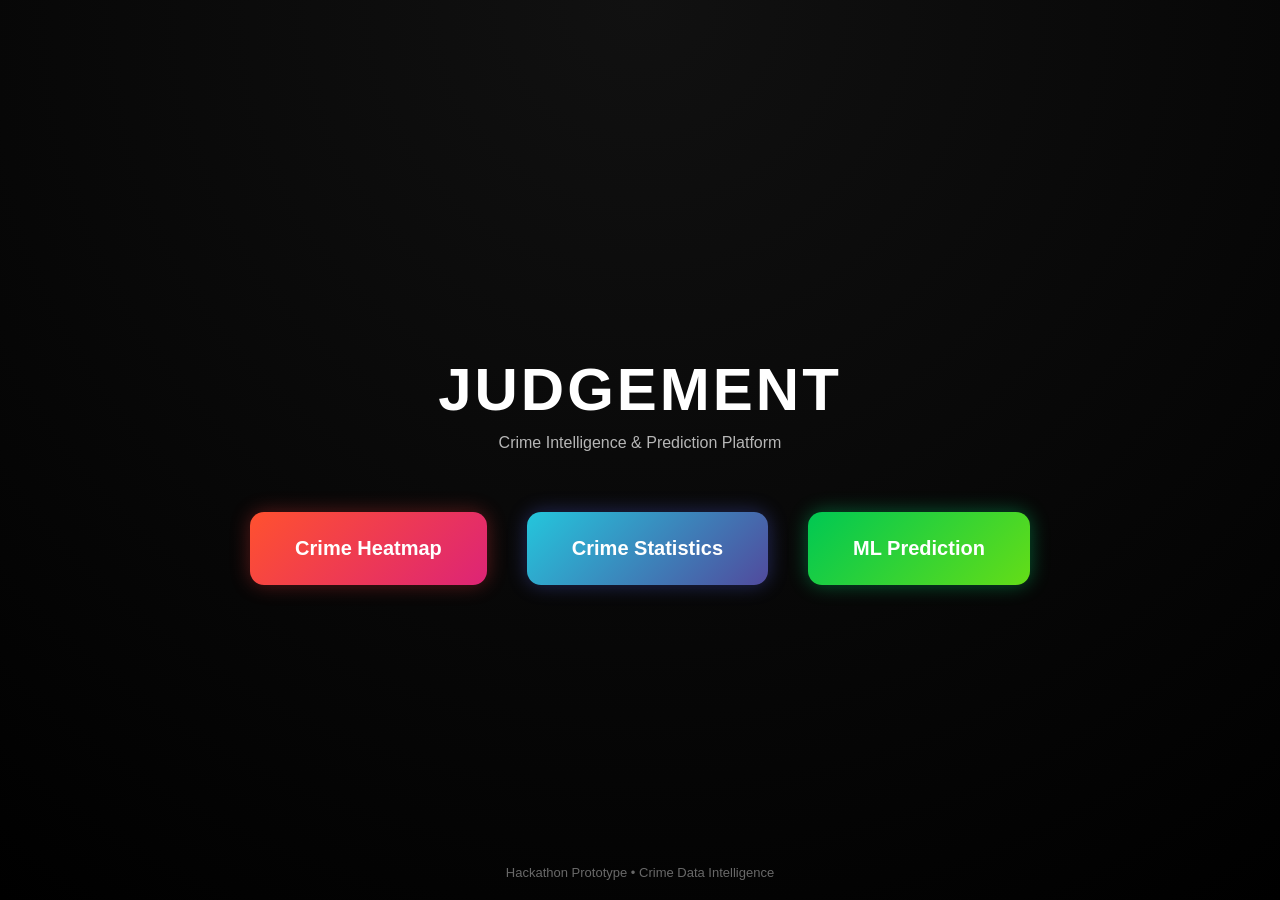
<file: templates/home.html>
<!DOCTYPE html>
<html lang="en">
<head>
<meta charset="UTF-8">
<title>Judgement AI</title>

<style>

body{
    margin:0;
    height:100vh;
    font-family:Arial, Helvetica, sans-serif;
    background: radial-gradient(circle at top,#111,#000);
    color:white;
    display:flex;
    justify-content:center;
    align-items:center;
}

.container{
    text-align:center;
}

h1{
    font-size:60px;
    letter-spacing:3px;
    margin-bottom:10px;
}

.subtitle{
    opacity:0.7;
    margin-bottom:60px;
}

.buttons{
    display:flex;
    gap:40px;
    justify-content:center;
}

.btn{
    padding:25px 45px;
    font-size:20px;
    border:none;
    border-radius:14px;
    cursor:pointer;
    transition:0.3s;
    color:white;
    text-decoration:none;
    font-weight:bold;
}

/* heatmap */
.heatmap{
    background:linear-gradient(135deg,#ff512f,#dd2476);
    box-shadow:0 0 20px #ff3b3b55;
}

/* stats */
.stats{
    background:linear-gradient(135deg,#24c6dc,#514a9d);
    box-shadow:0 0 20px #5a6bff55;
}

/* ml */
.ml{
    background:linear-gradient(135deg,#00c853,#64dd17);
    box-shadow:0 0 20px #00ff8855;
}

.btn:hover{
    transform:translateY(-5px) scale(1.05);
    box-shadow:0 10px 40px rgba(255,255,255,0.15);
}

.footer{
    position:absolute;
    bottom:20px;
    font-size:13px;
    opacity:0.4;
}

</style>
</head>

<body>

<div class="container">

<h1>JUDGEMENT</h1>
<div class="subtitle">Crime Intelligence & Prediction Platform</div>

<div class="buttons">

<a href="/heatmap" class="btn heatmap">
Crime Heatmap
</a>

<a href="/stats" class="btn stats">
Crime Statistics
</a>

<a href="/ml" class="btn ml">
ML Prediction
</a>

</div>

</div>

<div class="footer">
Hackathon Prototype • Crime Data Intelligence
</div>

</body>
</html>
</file>
